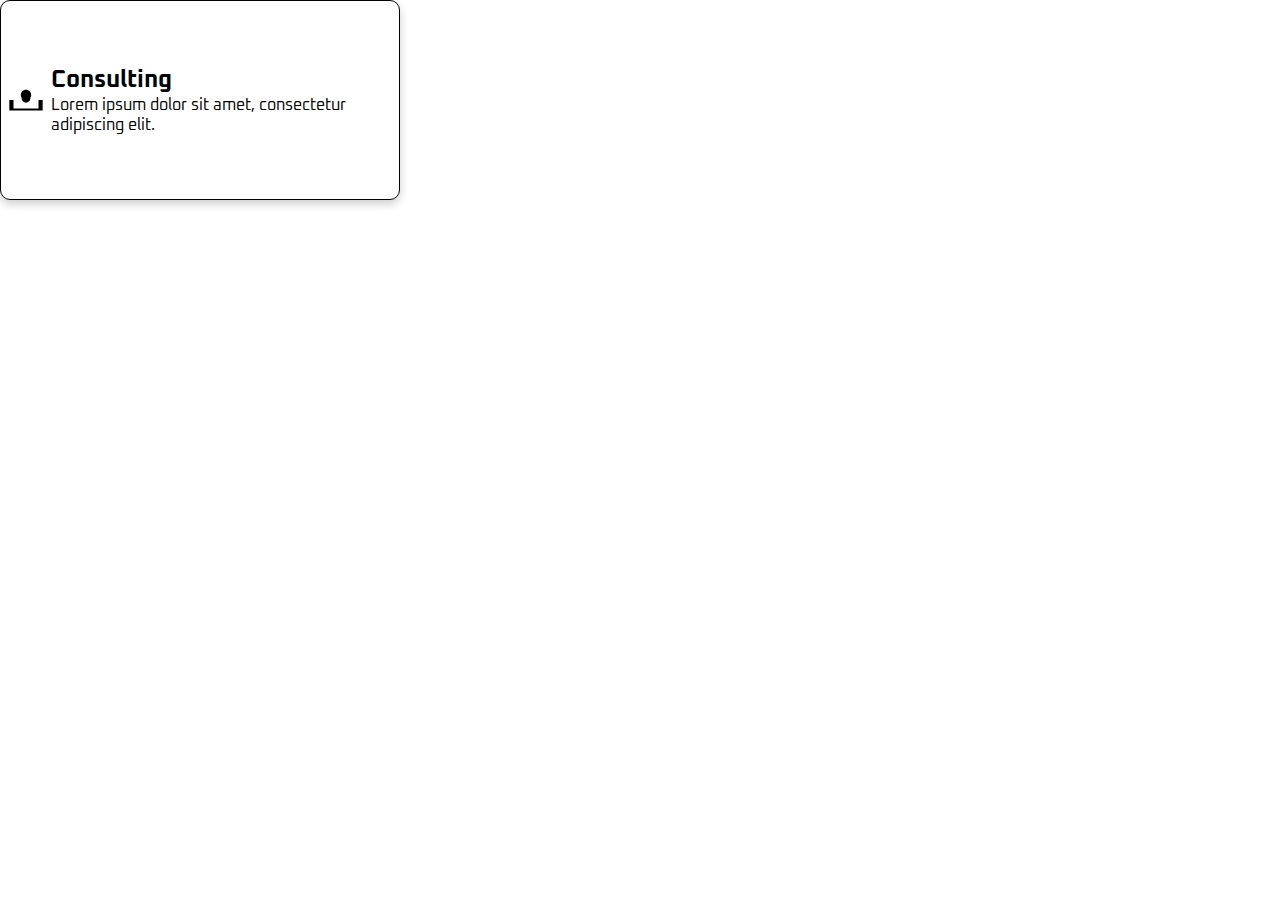
<file: test.html>
<!DOCTYPE html>
<html>

<head>
	<title>Expanding Boxes</title>
	<link rel="stylesheet" href="style.css">
</head>

<body>
	<div class="box">
		<div class="icon">
			<svg width="50" height="50" viewBox="0 0 24 24">
				<path
					d="M12 8c-1.39 0-2.5 1.11-2.5 2.5S10.61 13 12 13s2.5-1.11 2.5-2.5S13.39 8 12 8zm0 2c-1.17 0-2.12 0.95-2.12 2.12 0 1.17 0.95 2.12 2.12 2.12 1.17 0 2.12-0.95 2.12-2.12 0-1.17-0.95-2.12-2.12-2.12zM18 13v4H6v-4H4v5h16v-5H18z" />
			</svg>
		</div>
		<div class="text">
			<h2>Consulting</h2>
			<p>Lorem ipsum dolor sit amet, consectetur adipiscing elit.</p>
		</div>
	</div>

</body>

</html>
</file>
<file: style.css>
@import url('https://fonts.googleapis.com/css2?family=Oxanium:wght@200..800&display=swap');

@font-face {
    font-family: neu;
    src: url(./NeueHaasDisplayMediu.ttf);
}

@font-face {
    font-family: neu;
    font-weight: 100;
    src: url(./NeueHaasDisplayLight.ttf);
}

@font-face {
    font-family: neu;
    font-weight: 200;
    src: url(./NeueHaasDisplayRoman.ttf);
}

* {
    margin: 0;
    padding: 0;
    box-sizing: border-box;
    font-family: "Oxanium", sans-serif;
}

html,
body {
    height: 100%;
    width: 100%;
}

#main {
    /* background-color: #000; */
    position: relative;
    z-index: 10;
}

#page1 {
    min-height: 100vh;
    width: 100%;
    background-color: #EFEAE3;
    position: relative;
    padding: 0 2vw;
}

nav {
    padding: 2vw 0vw;
    width: 100%;
    /* background-color: red; */
    display: flex;
    align-items: center;
    position: relative;
    z-index: 100;
    justify-content: space-between;
}

.nav-part2 {
    display: flex;
    align-items: center;
    gap: 1vw;
}

.image {
    height: 85px;
    width: 80px;
    margin-left: 23px;
}

.nav-part2 h4 {
    padding: 10px 20px;
    border: 1px solid #0000003c;
    border-radius: 50px;
    font-weight: 500;
    color: #000000bb;
    transition: all ease 0.4s;
    position: relative;
    font-size: 18px;
    overflow: hidden;
}

.nav-part2 h4::after {
    content: "";
    position: absolute;
    height: 100%;
    width: 100%;
    background-color: black;
    left: 0;
    bottom: -100%;
    border-radius: 50%;
    transition: all ease 0.4s;
}

.nav-part2 h4:hover::after {
    bottom: 0;
    border-radius: 0;
}

.nav-part2 h4 a {
    color: #000000bb;
    text-decoration: none;
    position: relative;
    z-index: 9;
}

.nav-part2 h4:hover a {
    color: #fff;
}

/* Dark mode nav */

.nav-part3 {
    display: flex;
    align-items: center;
    gap: 1vw;
}



.nav-part3 h4 {
    padding: 10px 20px;
    border: 1px solid #fff;
    border-radius: 50px;
    font-weight: 500;
    color: #fff;
    transition: all ease 0.4s;
    position: relative;
    font-size: 18px;
    overflow: hidden;
}

.nav-part3 h4::after {
    content: "";
    position: absolute;
    height: 100%;
    width: 100%;
    background-color: white;
    left: 0;
    bottom: -100%;
    border-radius: 50%;
    transition: all ease 0.4s;
}

.nav-part3 h4:hover::after {
    bottom: 0;
    border-radius: 0;
}

.nav-part3 h4 a {
    color: white;
    text-decoration: none;
    position: relative;
    z-index: 9;
}

.nav-part3 h4:hover a {
    color: black;
}

nav h3 {
    display: none;
}

#center {
    height: 65vh;
    width: 100%;
    /* background-color: orange; */
    display: flex;
    align-items: flex-end;
    justify-content: space-between;
    border-bottom: 1px solid #0000003c;
    padding-bottom: 2.5vw;
}

#right {
    font-family: neu;
}

#left h3 {
    width: 25vw;
    font-size: 1.8vw;
    line-height: 2vw;
}

#center h1 {
    font-size: 10vw;
    text-align: right;
    line-height: 8vw;
}

#page1 video {
    position: relative;
    border-radius: 30px;
    margin-top: 4vw;
    width: 100%;
}

#hero-shape {
    position: absolute;
    width: 46vw;
    height: 36vw;
    right: 0;
    top: 65vh;
}

#hero-1 {
    background-color: #FE320A;
    height: 100%;
    width: 100%;
    border-top-left-radius: 50%;
    border-bottom-left-radius: 50%;
    filter: blur(10px);
    position: absolute;
}

#hero-2 {
    background: linear-gradient(#cb480b, #d10505);

    height: 30vw;
    width: 30vw;
    border-radius: 50%;
    position: absolute;
    animation-name: anime2;
    animation-duration: 180s;
    animation-timing-function: linear;
    animation-iteration-count: infinite;
    animation-direction: alternate;
    filter: blur(25px);
}

#hero-3 {
    background: linear-gradient(#cb480b, #d14605);
    height: 30vw;
    position: absolute;
    width: 30vw;
    border-radius: 50%;
    filter: blur(25px);
    animation-name: anime1;
    animation-duration: 180s;
    animation-timing-function: linear;
    animation-iteration-count: infinite;
    animation-direction: alternate;
}

@keyframes anime1 {
    from {
        transform: translate(55%, -3%);
    }

    to {
        transform: translate(0%, 10%);
    }
}

@keyframes anime2 {
    from {
        transform: translate(5%, -5%);
    }

    to {
        transform: translate(-20%, 30%);
    }
}



#page2 {
    min-height: 100vh;
    width: 100%;
    background-color: #EFEAE3;
    padding: 8vw 0;
    position: relative;
}

#moving-text {
    overflow-x: auto;
    white-space: nowrap;
}

#moving-text::-webkit-scrollbar {
    display: none;
}

.con {
    white-space: nowrap;
    display: inline-block;
    animation-name: move;
    animation-duration: 10s;
    animation-timing-function: linear;
    animation-iteration-count: infinite;
}

#moving-text h1 {
    font-size: 9vw;
    display: inline-block;
}

#gola {
    height: 70px;
    width: 70px;
    border-radius: 50%;
    display: inline-block;
    background-color: #eba222;
    margin: 1vw 2vw;
}

#gola1 {
    height: 70px;
    width: 70px;
    border-radius: 50%;
    display: inline-block;
    background-color: #eb4022;
    margin: 1vw 2vw;
}

#cmnsoon {
    margin-top: 100px;
}
.cnt{
    align-items: center;
}

#countdown {
    display: flex;
    flex-wrap: wrap;
    justify-content: center;
    margin: 20px;
    /* margin-left: 279px; */
    font-size: 36px;
    
    font-weight: bold;
    color: #000;
    text-align: center;
    align-items: center;
}

#countdown li {
    margin: 10px;
    font-size: 80px;
    /* increased font size */
    font-weight: bold;
    color: #000;
    list-style: none;
    /* removed bullet points */
    display: inline-block;
    /* displayed inline */
    padding: 10px;
    /* added padding for better spacing */
    border-radius: 10px;
    /* added border radius for a rounded look */
    background-color: #f7f7f7;
    /* added background color for a subtle effect */
    box-shadow: 0 0 10px rgba(0, 0, 0, 0.1);
    /* added box shadow for depth */
}

#countdown span {
    font-size: 100px;
    /* increased font size */
    font-weight: bold;
    color: #000;
    margin: 10px;
}

#countdown p {
    font-size: 40px;
    color: #1a1a1a;
    margin: 10px;
    text-align: center;
}

@keyframes move {
    from {
        transform: translateX(0);
    }

    to {
        transform: translateX(-100%);
    }
}

#page2-bottom {
    bottom: 100px;
    height: 80vh;
    width: 100%;
    padding: 4.5vw;
    display: flex;
    align-items: center;
    justify-content: center;
    margin: auto;
    position: relative;
    z-index: 9;
}

#page2-bottom h1 {
    font-size: 4vw;
    width: 60%;
    line-height: 4vw;
}

#bottom-part2 {
    width: 20%;
    /* background-color: aqua; */
}

#bottom-part2 img {
    width: 100%;
    border-radius: 15px;
}

#bottom-part2 p {
    font-weight: 200;
    margin-top: 2vw;
    font-size: 1vw;
}

#page2 #gooey {
    height: 32vw;
    width: 32vw;
    position: absolute;
    border-radius: 50%;
    background: linear-gradient(to top right, #ff2d03, #ff5c0b);
    /* background: linear-gradient(to top right,red,blue); */

    z-index: -1;
    top: 58%;
    left: 25%;
    filter: blur(20px);
    animation-name: gooey;
    animation-duration: 6s;
    animation-iteration-count: infinite;
    animation-direction: alternate;
    animation-timing-function: ease-in-out;

}

@keyframes gooey {
    from {
        filter: blur(20px);
        transform: translate(10%, -10%) skew(0);
    }

    to {
        filter: blur(30px);
        transform: translate(-10%, 10%) skew(-12deg);
    }
}




#page3 {
    min-height: 1200px;
    width: 100%;
    background-color: #EFEAE3;
    padding: 4vw 0;
    z-index: 1;
}

#heading1 {
    margin-top: 10px;
    display: inline-block;
    vertical-align: middle;
}

#page3 hr {
    width: 80%;
}

.contactus {
    display: inline-flex;
}

.heading h1 {
    font-size: 100px;
}

.heading h2 {
    font-size: 50px;
}


.elem {
    height: 150px;
    width: 100%;
    position: relative;

    border-bottom: 1px solid #38383864;
    overflow: hidden;
    display: flex;
    align-items: center;
    padding: 0 2vw;
    display: flex;
}

.elem h2 {
    font-size: 3vw;
    position: relative;
    z-index: 9;
}

.elem .overlay {
    height: 100%;
    width: 100%;
    background-color: orange;
    position: absolute;
    left: 0;
    top: -100%;
    transition: all ease 0.25s;
}

.elem:hover .overlay {
    top: 0;
}



#fixed-image {
    height: 30vw;
    width: 24vw;
    /* background-color: red; */
    border-radius: 15px;
    position: fixed;
    z-index: 99;
    left: 50%;
    top: 25%;
    display: none;
    background-size: cover;
    background-position: center;
}

#page4 {
    height: 70vh;
    width: 100%;
    background-color: #EFEAE3;
    padding: 10vw 2vw;
}

.swiper {
    width: 100%;
    height: 100%;
}

.swiper-wrapper {
    animation-name: events;
    animation-duration: 20s;
    animation-timing-function: linear;
    animation-iteration-count: infinite;
}

.swiper-slide h2 {
    font-size: 50px;
}



@keyframes events {
    from {
        transform: translateX(0);
    }

    to {
        transform: translateX(-450%);
    }
}


.swiper-slide {
    width: 30%;
    border-right: 1px solid #aeadad;
    padding: 0 2vw;
}

#elem-container {
    margin-top: 50px;
    margin-bottom: 50px;
    display: flex;
    flex-direction: row;
    justify-content: space-between;
    height: 100%;
}

#Maths {
    margin-left: 80px;
}

#Science {
    margin-right: 80px;
}

.box {
    width: 400px;
    height: 200px;
    background-color: rgba(255, 255, 255, 0);
    border: 1px solid black;
    border-radius: 10px;
    transition: all 0.4s ease-in-out;
    overflow: hidden;
    position: relative;
    display: flex;
    justify-content: center;
    align-items: center;
    box-shadow: 0 4px 10px rgba(0, 0, 0, 0.2);
    cursor: pointer;
}

.box:hover {
    width: 600px;
    height: 300px;
    background-color: rgba(255, 255, 255, 0);
}

.box2 {
    width: 400px;
    height: 200px;
    background-color: rgba(255, 255, 255, 0);
    border: 1px solid white;
    border-radius: 10px;
    transition: all 0.4s ease-in-out;
    overflow: hidden;
    position: relative;
    display: flex;
    justify-content: center;
    align-items: center;
    box-shadow: 0 4px 10px rgba(0, 0, 0, 0.2);
    cursor: pointer;
}

.box2:hover {
    width: 600px;
    height: 300px;
    background-color: rgba(255, 255, 255, 0);
    border: 1px solid white;
}




.content {
    text-align: center;
    padding: 20px;
}


#teacher-In-charge {
    margin-top: 100px;
    height: 100px;
    width: 100px;
}

.hidden-text {
    opacity: 0;
    transition: opacity 0.4s ease-in-out;
    margin-top: 20px;
}

.box:hover .hidden-text {
    opacity: 1;
}

.box:hover #teacher-In-charge {
    margin-top: 20px;
}
.dark-theme #Maths, .dark-theme #it, .dark-theme #Science {
    background-color: #333;
    color: #fff;
  }


#page5 {
    height: 100vh;
    width: 100%;
}

#footer {
    position: fixed;
    height: 105vh;
    width: 100%;
    background-color: #000;
    color: #fff;
    z-index: 9;
    bottom: 0;
    display: flex;
    /* align-items: flex-end; */
    justify-content: flex-end;
    flex-direction: column;
    padding: 1vw 3vw;
}

#footer h1 {
    font-size: 23vw;
}

#footer-div {
    height: 20vh;
    width: 100%;
}

#footer-bottom {
    border-top: 1px solid #dadada;
    height: 10vh;
    width: 100%;
}

#full-scr {
    height: 100vh;
    width: 100%;
    background-color: #00000070;
    position: fixed;
    z-index: 99;
    top: -100%;
    transition: all ease 0.5s;
}

#full-div1 {
    height: 50%;
    width: 100%;
    background-color: #EFEAE3;
    border-bottom-left-radius: 20px;
    border-bottom-right-radius: 20px;

}


.foot1 {
    background-color: #fff;
    color: #000;
}

.foot2 {
    background-color: #000;
    color: #fff;
    align-items: center;
    justify-content: center;
}

.foot2 h2 {
    font-size: 300px;
    margin-left: 80px;
    ;
}

.foot2 h3 {
    font-size: 30px;
    margin-left: 425px;
    margin-bottom: 20px;
}

@media (max-width:600px) {

    #page1 {
        min-height: 100vh;
        width: 100vw;
        padding: 0 0vw;
    }

    nav {
        padding: 8vw 5vw;
        background-color: #EFEAE3;
        /* padding: 0 5vw; */
    }

    nav img {
        transition: all ease 0.2s;
        height: 9vh;
    }

    .nav-part2 {
        display: none;
    }

    nav h3 {
        display: block;
        padding: 3vw 5vw;
        border: 1px solid #ababab;
        border-radius: 50px;
        font-size: 4vw;
        font-weight: 200;
        padding-left: 10vw;
    }

    #center {
        height: 62vh;
        width: 100%;
        /* background-color: orange; */
        display: flex;
        align-items: flex-end;
        justify-content: space-between;
        border-bottom: 1px solid #0000003c;
        padding: 7vw 5vw;
        padding-bottom: 10vw;
        flex-direction: column-reverse;
        position: relative;
        z-index: 9;
    }

    #left h3 {
        width: 80%;
        font-size: 5.5vw;
        line-height: 6vw;
    }

    #center h1 {
        font-size: 17vw;
        text-align: right;
        line-height: 15vw;
    }

    #page1 video {
        position: relative;
        border-radius: 15px;
        margin-top: 4vw;
        height: 70vh;
        object-fit: cover;
        object-position: center;
        width: 92%;
        margin-left: 4%;
    }

    #page2 {
        min-height: 100vh;
        width: 100%;
        background-color: #EFEAE3;
        padding: 8vw 0;
        position: relative;
    }

    #moving-text {
        overflow-x: auto;
        white-space: nowrap;
    }

    #moving-text::-webkit-scrollbar {
        display: none;
    }

    .con {
        white-space: nowrap;
        display: inline-block;
        animation-name: move;
        animation-duration: 10s;
        animation-timing-function: linear;
        animation-iteration-count: infinite;
    }

    #moving-text h1 {
        font-size: 15vw;
        /* background-color: lightblue; */
        display: inline-block;
    }

    #gola {
        height: 25px;
        width: 25px;
        border-radius: 50%;
        display: inline-block;
        vertical-align: middle;
        background-color: #FE320A;
        margin: 2vw 2vw;
    }

    #page2-bottom {
        height: 90vh;
        width: 100%;
        padding: 10vw 4vw;
        display: flex;
        align-items: flex-start;
        justify-content: space-between;
        position: relative;
        flex-direction: column;
        z-index: 9;
    }

    #page2-bottom h1 {
        font-size: 8.2vw;
        width: 100%;
        line-height: 9vw;
    }

    #bottom-part2 {
        width: 70%;
        /* background-color: aqua; */
    }

    #bottom-part2 img {
        width: 100%;
        border-radius: 10px;
    }

    #bottom-part2 p {
        font-weight: 200;
        margin-top: 2vw;
        font-size: 3vw;
    }

    #page2 #gooey {
        height: 62vw;
        width: 62vw;
        position: absolute;
        border-radius: 50%;
        background: linear-gradient(to top right, #ff2d03, #ff5c0b);
        /* background: linear-gradient(to top right,red,blue); */


        top: 58%;
        left: 25%;
        filter: blur(20px);
        animation-name: gooey;
        animation-duration: 6s;
        animation-iteration-count: infinite;
        animation-direction: alternate;
        animation-timing-function: ease-in-out;

    }


}

#loader {
    height: 100%;
    width: 100%;
    background-color: #000;
    position: fixed;
    z-index: 999;
    top: 0;
    transition: all ease 0.7s;
    display: flex;
    align-items: center;
    justify-content: center;
}

#loader h1 {
    font-size: 4vw;
    color: transparent;
    background: linear-gradient(to right, orange, orangered);
    background-clip: text;
    -webkit-background-clip: text;
    position: absolute;
    opacity: 0;
    animation-name: load;
    animation-duration: 1s;
    animation-delay: 1s;
    animation-timing-function: linear;
}

#loader h1:nth-child(2) {
    animation-delay: 2s;
}

#loader h1:nth-child(3) {
    animation-delay: 3s;
}

@keyframes load {
    0% {
        opacity: 0;
    }

    10% {
        opacity: 1;
    }

    90% {
        opacity: 1;
    }

    100% {
        opacity: 0;
    }
}

@media (max-width:600px) {
    #loader h1 {
        font-size: 9vw;

    }
}

.main {
    position: absolute;
    width: 100%;
    height: 100%;
    top: 50%;
    left: 50%;
    margin: 0 auto;
    transform: translate(-50%, -50%);
    background: rgba(0, 0, 0, 0.5);

    #content {
        width: 100%;
        max-width: 600px;
        margin: 0 auto;
        min-height: 24px;
        height: 100%;
        position: relative;
        text-align: center;
        top: 33%;

        .title {
            color: white;
            font-family: "Quicksand", sans-serif;
            font-size: 4rem;
            text-transform: uppercase;
            padding-bottom: 0px;
            margin-bottom: 0px;

            span {
                font-size: 4rem;
                cursor: pointer;
            }

            &:hover {
                -webkit-animation: MISSION-HOVER 1.5s infinite;
                -moz-animation: MISSION-HOVER 1.5s infinite;
                -o-animation: MISSION-HOVER 1.5s infinite;
                animation: MISSION-HOVER 1.5s infinite;
                animation-direction: alternate;
                animation-timing-function: ease;
            }

            @-webkit-keyframes MISSION-HOVER {

                0%,
                100% {
                    font-size: 4rem;
                    color: white;
                }

                50% {
                    color: #bffcff;
                    letter-spacing: 5px;
                    text-shadow: 0px 0px 30px rgba(191, 252, 255, 1);
                }
            }
        }

        p {
            color: #e6dbae;
            font-family: "Quicksand", sans-serif;
            font-size: 1.5rem;
            margin: 0 auto;
            padding: 0;
            letter-spacing: 0.5rem;
            text-transform: uppercase;

            &:last-child {
                font-size: 0.75rem;
                font-weight: 700;
                margin: 3em auto;
                padding: 0;
                letter-spacing: 0.1rem;

                >a {
                    text-decoration: none;
                    color: inherit;
                    -moz-transition: all 0.2s ease-in;
                    -o-transition: all 0.2s ease-in;
                    -webkit-transition: all 0.2s ease-in;
                    transition: all 0.2s ease-in;

                    &:hover {
                        color: #fff;
                    }
                }
            }
        }

        section {
            color: #fff;
            margin: 0 auto;
            line-height: 24px;
            font-size: 1rem;
            font-weight: 700;

            ul {
                list-style-type: none;
                margin-bottom: 0;
                margin-left: 0;

                li {
                    display: inline-block;
                    margin-right: 2rem;
                    width: 6rem;
                }
            }

            .timenumbers {
                display: block;
                font-size: 1.3rem;
                font-weight: 400;
                line-height: 1.5rem;
                margin: 0 auto;
                text-align: center;
            }

            p.timedescription {
                font-size: 0.5rem;
                font-variant: small-caps;
                line-height: 1.5rem;
                margin: 0 auto;
                text-align: center;
                position: relative;
                top: 0px;
            }
        }
    }
}
</file>
